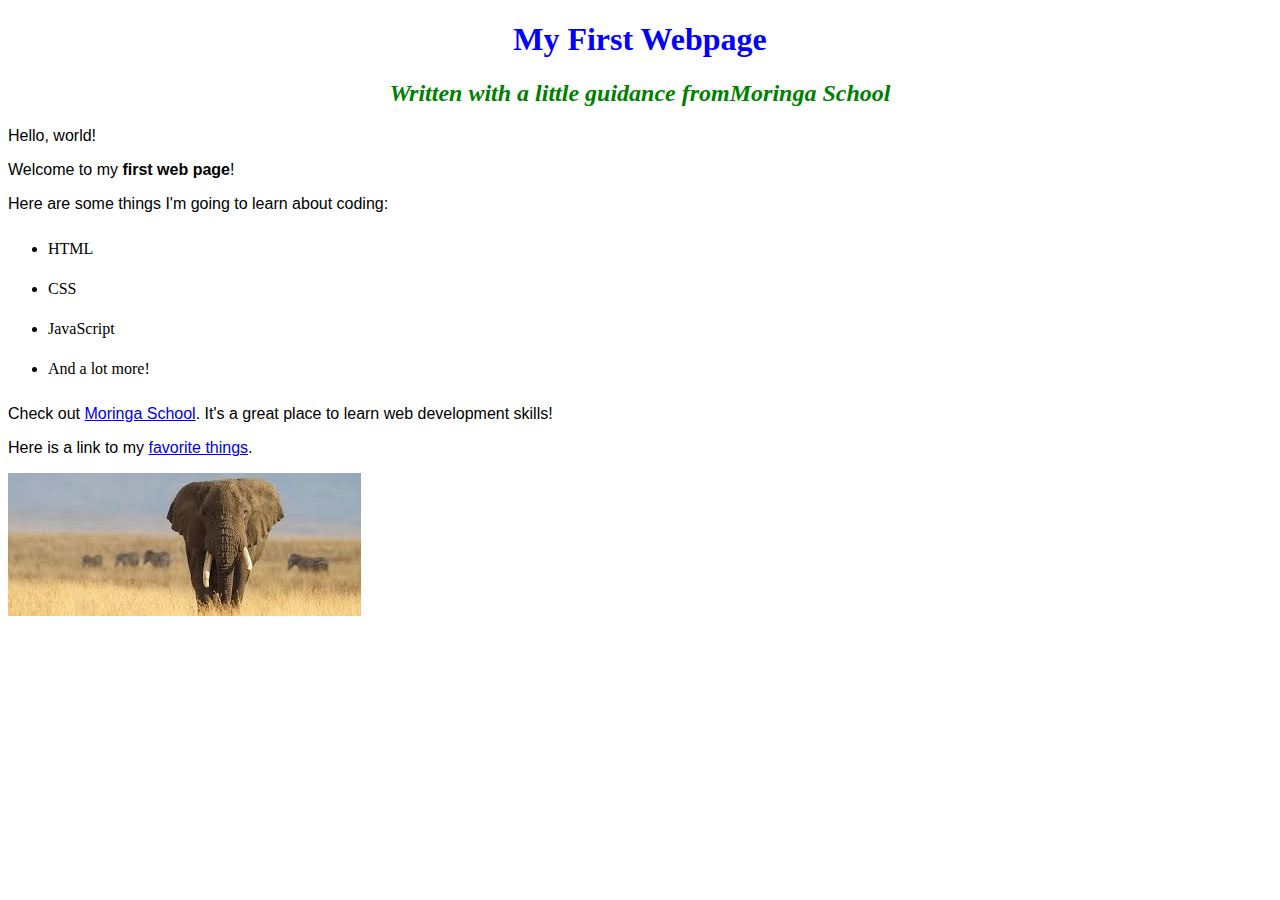
<file: index.html>
<!DOCTYPE html>
<html>
  <head>
    <title>My first webpage!</title>
    <link href="css/style.css" rel="stylesheet" type="text/css">
  </head>
  <body>
    <h1>My First Webpage</h1>
    <h2><strong>Written with a little guidance from</strong><em>Moringa School</em></h2>

    <p>Hello, world!</p>
    <p>Welcome to my <strong>first web page</strong>!</p>

    <p>Here are some things I'm going to learn about coding:</p>
    <ul>
      <li>HTML</li>
      <li>CSS</li>
      <li>JavaScript</li>
      <li>And a lot more!</li>
    </ul>
    <p>Check out <a href="http://moringaschool.com/">Moringa School</a>. It's a great place to learn web development skills!</p>
    <p>Here is a link to my <a href="favorite-things.html">favorite things</a>.</p>
    <img src="images/elephant.jpg" alt="A photo of an elephant">
  </body>
</html>
</file>
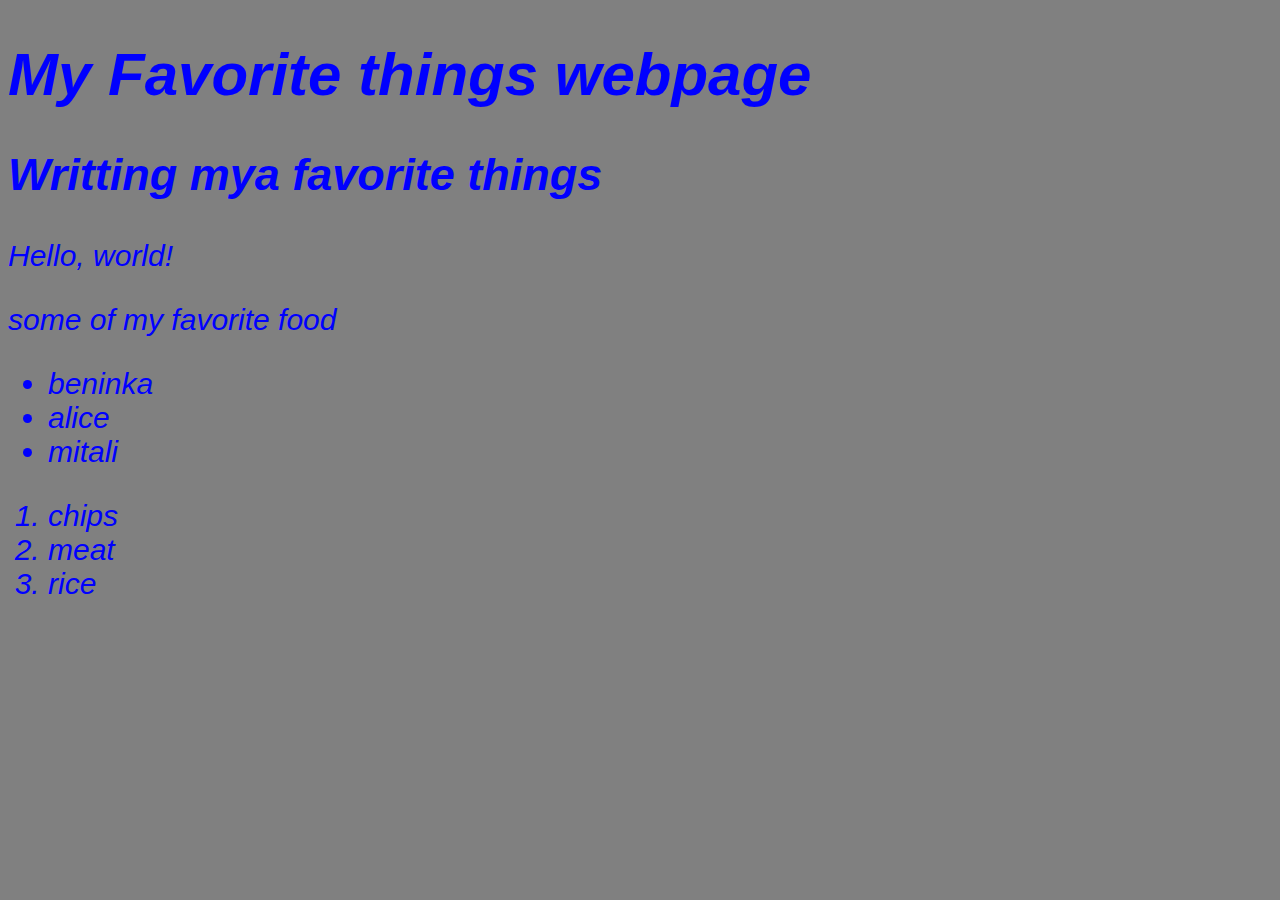
<file: my-favorite-things.html>
<!DOCTYPE html>
<html>
  <head>
    <title>My favorite things</title>
    <link href="css/styles.css" rel="stylesheet" type="text/css">

  </head>
  <body>
    <h1>My Favorite things webpage</h1>
    <h2>Writting mya favorite things</h2>

    <p>Hello, world!</p>
    

    <p>some of my favorite food</p>
    <ul>
      <li>beninka</li>
      <li>alice</li>
      <li>mitali</li>
    </ul>
    <ol>
        <li>chips</li>
        <li>meat</li>
        <li>rice</li>
    </ol>
  </body>
</html>
</file>
<file: css/style.css>
h1 {
    color: blue;
    text-align: center;
    color: #0000ff;
  }
  h2 {
    color: green;
    font-style: italic;
    text-align: center;
  }
  p {
    font-family: sans-serif;
  }
  ul {
    line-height: 40px;
  }
</file>
<file: css/styles.css>
body{
    color:blue;
    background-color:grey;
    font-size:30px;
    font-style:italic;
    font-family:sans-serif;
    line-height:normal;
}
</file>
